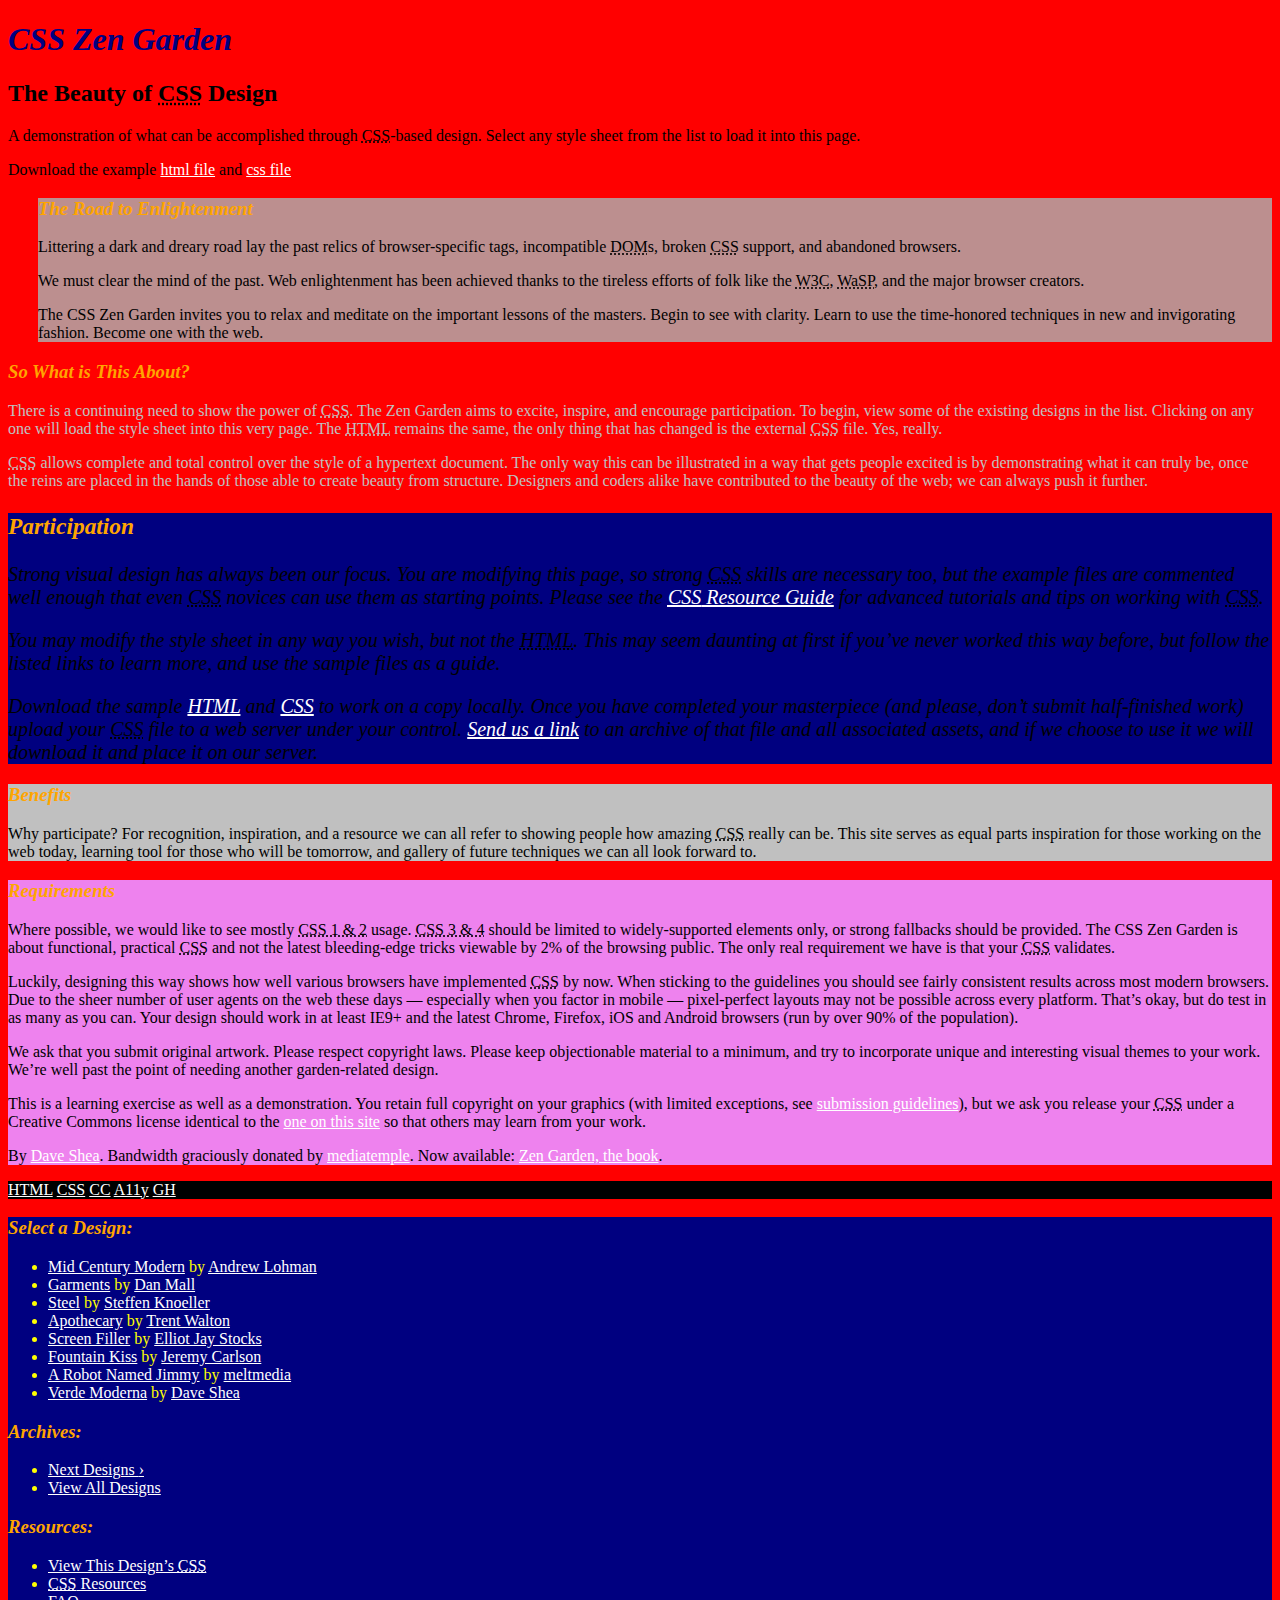
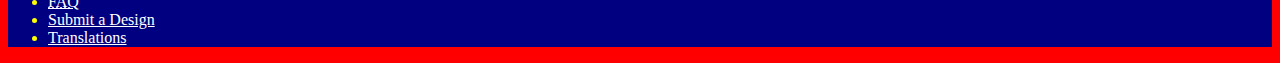
<file: 217/index.html>
<!DOCTYPE html>
<html lang="en">
<head>
	<meta charset="utf-8">
	<title>CSS Zen Garden: The Beauty of CSS Design</title>

	<link rel="stylesheet" media="screen" href="http://www.csszengarden.com/217/217.css">
	<link rel="stylesheet" href="custom.css">
	<link rel="alternate" type="application/rss+xml" title="RSS" href="http://www.csszengarden.com/zengarden.xml">

	<meta name="viewport" content="width=device-width, initial-scale=1.0">
	<meta name="author" content="Dave Shea">
	<meta name="description" content="A demonstration of what can be accomplished visually through CSS-based design.">
	<meta name="robots" content="all">


	<!--[if lt IE 9]>
	<script src="script/html5shiv.js"></script>
	<![endif]-->
</head>

<!--



	View source is a feature, not a bug. Thanks for your curiosity and
	interest in participating!

	Here are the submission guidelines for the new and improved csszengarden.com:

	- CSS3? Of course! Prefix for ALL browsers where necessary.
	- go responsive; test your layout at multiple screen sizes.
	- your browser testing baseline: IE9+, recent Chrome/Firefox/Safari, and iOS/Android
	- Graceful degradation is acceptable, and in fact highly encouraged.
	- use classes for styling. Don't use ids.
	- web fonts are cool, just make sure you have a license to share the files. Hosted 
	  services that are applied via the CSS file (ie. Google Fonts) will work fine, but
	  most that require custom HTML won't. TypeKit is supported, see the readme on this
	  page for usage instructions: https://github.com/mezzoblue/csszengarden.com/

	And a few tips on building your CSS file:

	- use :first-child, :last-child and :nth-child to get at non-classed elements
	- use ::before and ::after to create pseudo-elements for extra styling
	- use multiple background images to apply as many as you need to any element
	- use the Kellum Method for image replacement, if still needed. http://goo.gl/GXxdI
	- don't rely on the extra divs at the bottom. Use ::before and ::after instead.

		
-->

<body id="css-zen-garden">
<div class="page-wrapper">

	<section class="intro" id="zen-intro">
		<header role="banner">
			<h1>CSS Zen Garden</h1>
			<h2>The Beauty of <abbr title="Cascading Style Sheets">CSS</abbr> Design</h2>
		</header>

		<div class="summary" id="zen-summary" role="article">
			<p>A demonstration of what can be accomplished through <abbr title="Cascading Style Sheets">CSS</abbr>-based design. Select any style sheet from the list to load it into this page.</p>
			<p>Download the example <a href="/examples/index" title="This page's source HTML code, not to be modified.">html file</a> and <a href="/examples/style.css" title="This page's sample CSS, the file you may modify.">css file</a></p>
		</div>

		<div class="preamble" id="zen-preamble" role="article">
			<h3>The Road to Enlightenment</h3>
			<p>Littering a dark and dreary road lay the past relics of browser-specific tags, incompatible <abbr title="Document Object Model">DOM</abbr>s, broken <abbr title="Cascading Style Sheets">CSS</abbr> support, and abandoned browsers.</p>
			<p>We must clear the mind of the past. Web enlightenment has been achieved thanks to the tireless efforts of folk like the <abbr title="World Wide Web Consortium">W3C</abbr>, <abbr title="Web Standards Project">WaSP</abbr>, and the major browser creators.</p>
			<p>The CSS Zen Garden invites you to relax and meditate on the important lessons of the masters. Begin to see with clarity. Learn to use the time-honored techniques in new and invigorating fashion. Become one with the web.</p>
		</div>
	</section>

	<div class="main supporting" id="zen-supporting" role="main">
		<div class="explanation" id="zen-explanation" role="article">
			<h3>So What is This About?</h3>
			<p>There is a continuing need to show the power of <abbr title="Cascading Style Sheets">CSS</abbr>. The Zen Garden aims to excite, inspire, and encourage participation. To begin, view some of the existing designs in the list. Clicking on any one will load the style sheet into this very page. The <abbr title="HyperText Markup Language">HTML</abbr> remains the same, the only thing that has changed is the external <abbr title="Cascading Style Sheets">CSS</abbr> file. Yes, really.</p>
			<p><abbr title="Cascading Style Sheets">CSS</abbr> allows complete and total control over the style of a hypertext document. The only way this can be illustrated in a way that gets people excited is by demonstrating what it can truly be, once the reins are placed in the hands of those able to create beauty from structure. Designers and coders alike have contributed to the beauty of the web; we can always push it further.</p>
		</div>

		<div class="participation" id="zen-participation" role="article">
			<h3>Participation</h3>
			<p>Strong visual design has always been our focus. You are modifying this page, so strong <abbr title="Cascading Style Sheets">CSS</abbr> skills are necessary too, but the example files are commented well enough that even <abbr title="Cascading Style Sheets">CSS</abbr> novices can use them as starting points. Please see the <a href="http://www.mezzoblue.com/zengarden/resources/" title="A listing of CSS-related resources"><abbr title="Cascading Style Sheets">CSS</abbr> Resource Guide</a> for advanced tutorials and tips on working with <abbr title="Cascading Style Sheets">CSS</abbr>.</p>
			<p>You may modify the style sheet in any way you wish, but not the <abbr title="HyperText Markup Language">HTML</abbr>. This may seem daunting at first if you&#8217;ve never worked this way before, but follow the listed links to learn more, and use the sample files as a guide.</p>
			<p>Download the sample <a href="/examples/index" title="This page's source HTML code, not to be modified.">HTML</a> and <a href="/examples/style.css" title="This page's sample CSS, the file you may modify.">CSS</a> to work on a copy locally. Once you have completed your masterpiece (and please, don&#8217;t submit half-finished work) upload your <abbr title="Cascading Style Sheets">CSS</abbr> file to a web server under your control. <a href="http://www.mezzoblue.com/zengarden/submit/" title="Use the contact form to send us your CSS file">Send us a link</a> to an archive of that file and all associated assets, and if we choose to use it we will download it and place it on our server.</p>
		</div>

		<div class="benefits" id="zen-benefits" role="article">
			<h3>Benefits</h3>
			<p>Why participate? For recognition, inspiration, and a resource we can all refer to showing people how amazing <abbr title="Cascading Style Sheets">CSS</abbr> really can be. This site serves as equal parts inspiration for those working on the web today, learning tool for those who will be tomorrow, and gallery of future techniques we can all look forward to.</p>
		</div>

		<div class="requirements" id="zen-requirements" role="article">
			<h3>Requirements</h3>
			<p>Where possible, we would like to see mostly <abbr title="Cascading Style Sheets, levels 1 and 2">CSS 1 &amp; 2</abbr> usage. <abbr title="Cascading Style Sheets, levels 3 and 4">CSS 3 &amp; 4</abbr> should be limited to widely-supported elements only, or strong fallbacks should be provided. The CSS Zen Garden is about functional, practical <abbr title="Cascading Style Sheets">CSS</abbr> and not the latest bleeding-edge tricks viewable by 2% of the browsing public. The only real requirement we have is that your <abbr title="Cascading Style Sheets">CSS</abbr> validates.</p>
			<p>Luckily, designing this way shows how well various browsers have implemented <abbr title="Cascading Style Sheets">CSS</abbr> by now. When sticking to the guidelines you should see fairly consistent results across most modern browsers. Due to the sheer number of user agents on the web these days &#8212; especially when you factor in mobile &#8212; pixel-perfect layouts may not be possible across every platform. That&#8217;s okay, but do test in as many as you can. Your design should work in at least IE9+ and the latest Chrome, Firefox, iOS and Android browsers (run by over 90% of the population).</p>
			<p>We ask that you submit original artwork. Please respect copyright laws. Please keep objectionable material to a minimum, and try to incorporate unique and interesting visual themes to your work. We&#8217;re well past the point of needing another garden-related design.</p>
			<p>This is a learning exercise as well as a demonstration. You retain full copyright on your graphics (with limited exceptions, see <a href="http://www.mezzoblue.com/zengarden/submit/guidelines/">submission guidelines</a>), but we ask you release your <abbr title="Cascading Style Sheets">CSS</abbr> under a Creative Commons license identical to the <a href="http://creativecommons.org/licenses/by-nc-sa/3.0/" title="View the Zen Garden's license information.">one on this site</a> so that others may learn from your work.</p>
			<p role="contentinfo">By <a href="http://www.mezzoblue.com/">Dave Shea</a>. Bandwidth graciously donated by <a href="http://www.mediatemple.net/">mediatemple</a>. Now available: <a href="http://www.amazon.com/exec/obidos/ASIN/0321303474/mezzoblue-20/">Zen Garden, the book</a>.</p>
		</div>

		<footer>
			<a href="http://validator.w3.org/check/referer" title="Check the validity of this site&#8217;s HTML" class="zen-validate-html">HTML</a>
			<a href="http://jigsaw.w3.org/css-validator/check/referer" title="Check the validity of this site&#8217;s CSS" class="zen-validate-css">CSS</a>
			<a href="http://creativecommons.org/licenses/by-nc-sa/3.0/" title="View the Creative Commons license of this site: Attribution-NonCommercial-ShareAlike." class="zen-license">CC</a>
			<a href="http://mezzoblue.com/zengarden/faq/#aaa" title="Read about the accessibility of this site" class="zen-accessibility">A11y</a>
			<a href="https://github.com/mezzoblue/csszengarden.com" title="Fork this site on Github" class="zen-github">GH</a>
		</footer>

	</div>


	<aside class="sidebar" role="complementary">
		<div class="wrapper">

			<div class="design-selection" id="design-selection">
				<h3 class="select">Select a Design:</h3>
				<nav role="navigation">
					<ul>
					<li>
						<a href="/221/" class="design-name">Mid Century Modern</a> by						<a href="http://andrewlohman.com/" class="designer-name">Andrew Lohman</a>
					</li>					<li>
						<a href="/220/" class="design-name">Garments</a> by						<a href="http://danielmall.com/" class="designer-name">Dan Mall</a>
					</li>					<li>
						<a href="/219/" class="design-name">Steel</a> by						<a href="http://steffen-knoeller.de" class="designer-name">Steffen Knoeller</a>
					</li>					<li>
						<a href="/218/" class="design-name">Apothecary</a> by						<a href="http://trentwalton.com" class="designer-name">Trent Walton</a>
					</li>					<li>
						<a href="/217/" class="design-name">Screen Filler</a> by						<a href="http://elliotjaystocks.com/" class="designer-name">Elliot Jay Stocks</a>
					</li>					<li>
						<a href="/216/" class="design-name">Fountain Kiss</a> by						<a href="http://jeremycarlson.com" class="designer-name">Jeremy Carlson</a>
					</li>					<li>
						<a href="/215/" class="design-name">A Robot Named Jimmy</a> by						<a href="http://meltmedia.com/" class="designer-name">meltmedia</a>
					</li>					<li>
						<a href="/214/" class="design-name">Verde Moderna</a> by						<a href="http://www.mezzoblue.com/" class="designer-name">Dave Shea</a>
					</li>					</ul>
				</nav>
			</div>

			<div class="design-archives" id="design-archives">
				<h3 class="archives">Archives:</h3>
				<nav role="navigation">
					<ul>
						<li class="next">
							<a href="/214/page1">
								Next Designs <span class="indicator">&rsaquo;</span>
							</a>
						</li>
						<li class="viewall">
							<a href="http://www.mezzoblue.com/zengarden/alldesigns/" title="View every submission to the Zen Garden.">
								View All Designs							</a>
						</li>
					</ul>
				</nav>
			</div>

			<div class="zen-resources" id="zen-resources">
				<h3 class="resources">Resources:</h3>
				<ul>
					<li class="view-css">
						<a href="style.css" title="View the source CSS file of the currently-viewed design.">
							View This Design&#8217;s <abbr title="Cascading Style Sheets">CSS</abbr>						</a>
					</li>
					<li class="css-resources">
						<a href="http://www.mezzoblue.com/zengarden/resources/" title="Links to great sites with information on using CSS.">
							<abbr title="Cascading Style Sheets">CSS</abbr> Resources						</a>
					</li>
					<li class="zen-faq">
						<a href="http://www.mezzoblue.com/zengarden/faq/" title="A list of Frequently Asked Questions about the Zen Garden.">
							<abbr title="Frequently Asked Questions">FAQ</abbr>						</a>
					</li>
					<li class="zen-submit">
						<a href="http://www.mezzoblue.com/zengarden/submit/" title="Send in your own CSS file.">
							Submit a Design						</a>
					</li>
					<li class="zen-translations">
						<a href="http://www.mezzoblue.com/zengarden/translations/" title="View translated versions of this page.">
							Translations						</a>
					</li>
				</ul>
			</div>
		</div>
	</aside>


</div>

<!--

	These superfluous divs/spans were originally provided as catch-alls to add extra imagery.
	These days we have full ::before and ::after support, favour using those instead.
	These only remain for historical design compatibility. They might go away one day.
		
-->
<div class="extra1" role="presentation"></div><div class="extra2" role="presentation"></div><div class="extra3" role="presentation"></div>
<div class="extra4" role="presentation"></div><div class="extra5" role="presentation"></div><div class="extra6" role="presentation"></div>

</body>
</html>
</file>
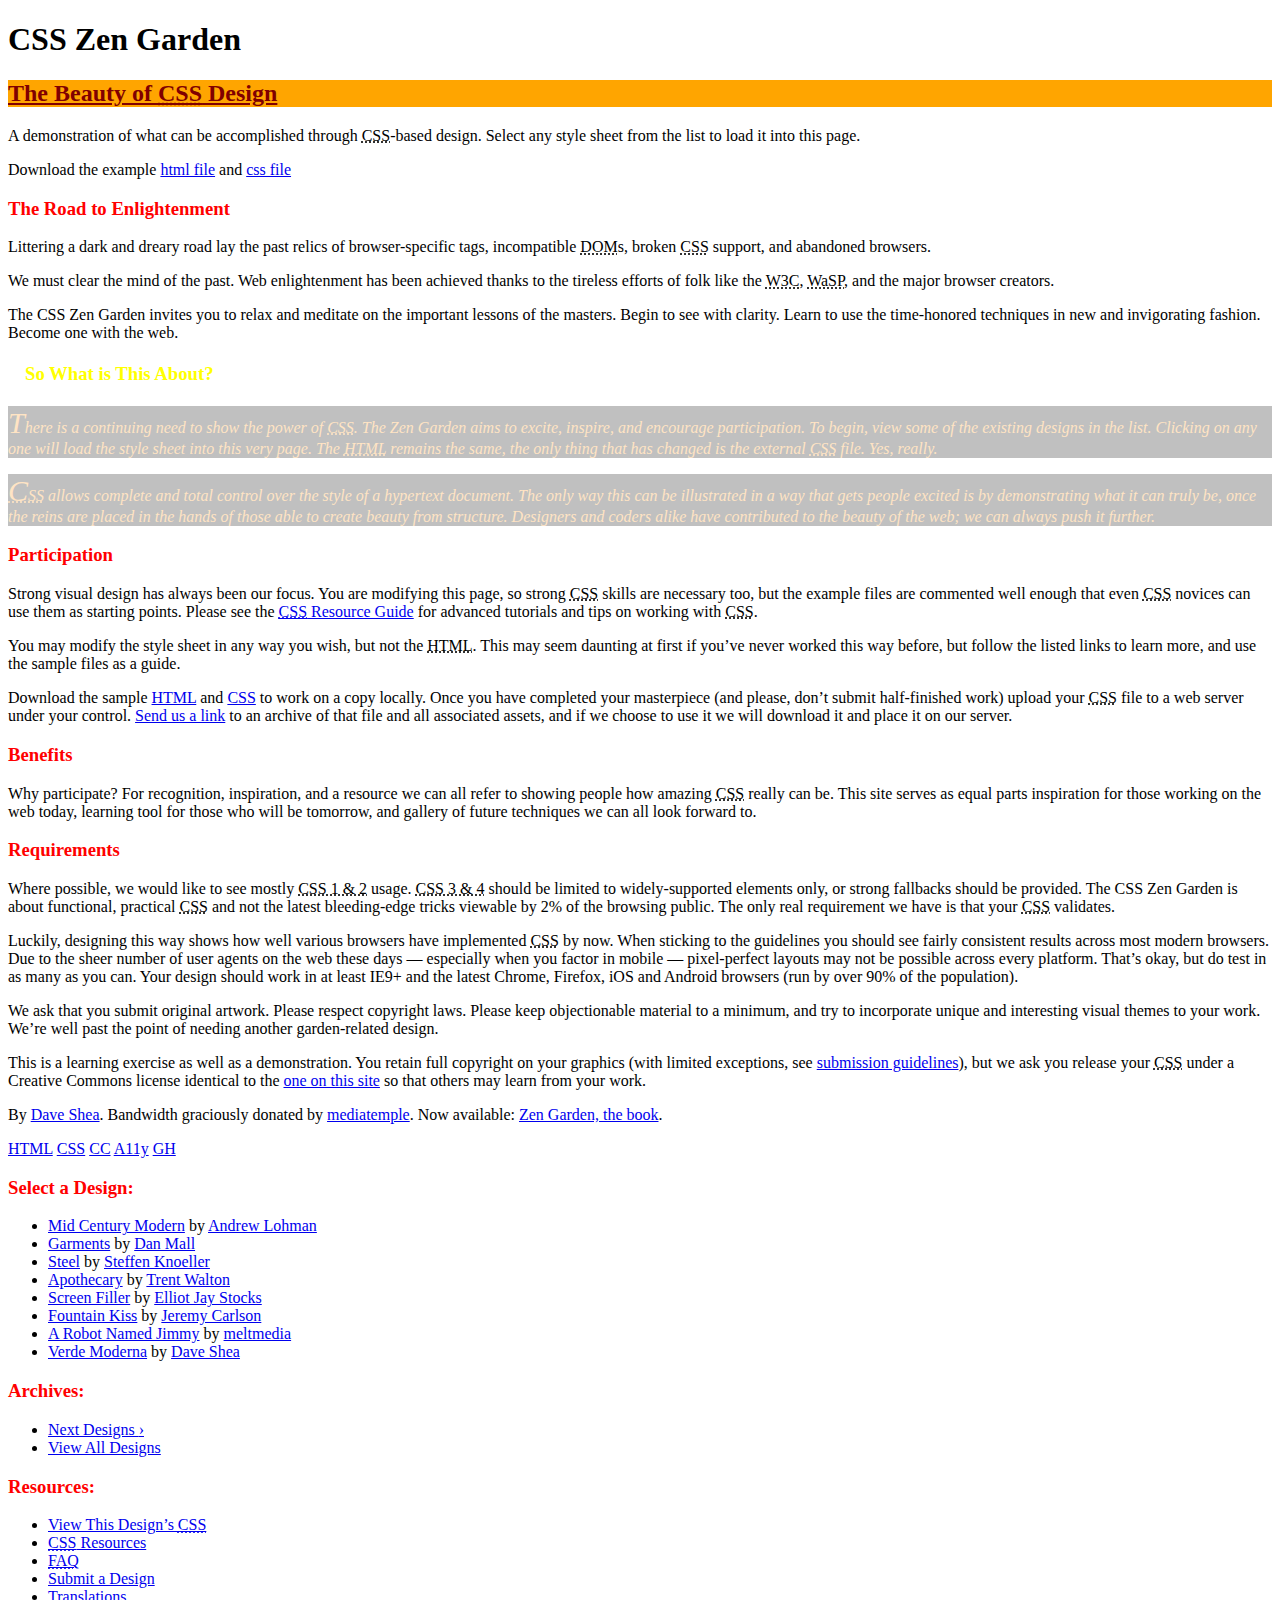
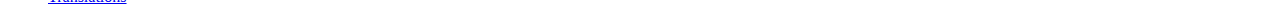
<file: 221/index.html>
<!DOCTYPE html>
<html lang="en">
<head>
	<meta charset="utf-8">
	<title>CSS Zen Garden: The Beauty of CSS Design</title>

	<link rel="stylesheet" media="screen" href="http://www.csszengarden.com/221/221.css?v=8may2013">
	<link rel="stylesheet" href="custom.css">
	<link rel="alternate" type="application/rss+xml" title="RSS" href="http://www.csszengarden.com/zengarden.xml">

	<meta name="viewport" content="width=device-width, initial-scale=1.0">
	<meta name="author" content="Dave Shea">
	<meta name="description" content="A demonstration of what can be accomplished visually through CSS-based design.">
	<meta name="robots" content="all">


	<!--[if lt IE 9]>
	<script src="script/html5shiv.js"></script>
	<![endif]-->
</head>

<!--



	View source is a feature, not a bug. Thanks for your curiosity and
	interest in participating!

	Here are the submission guidelines for the new and improved csszengarden.com:

	- CSS3? Of course! Prefix for ALL browsers where necessary.
	- go responsive; test your layout at multiple screen sizes.
	- your browser testing baseline: IE9+, recent Chrome/Firefox/Safari, and iOS/Android
	- Graceful degradation is acceptable, and in fact highly encouraged.
	- use classes for styling. Don't use ids.
	- web fonts are cool, just make sure you have a license to share the files. Hosted 
	  services that are applied via the CSS file (ie. Google Fonts) will work fine, but
	  most that require custom HTML won't. TypeKit is supported, see the readme on this
	  page for usage instructions: https://github.com/mezzoblue/csszengarden.com/

	And a few tips on building your CSS file:

	- use :first-child, :last-child and :nth-child to get at non-classed elements
	- use ::before and ::after to create pseudo-elements for extra styling
	- use multiple background images to apply as many as you need to any element
	- use the Kellum Method for image replacement, if still needed. http://goo.gl/GXxdI
	- don't rely on the extra divs at the bottom. Use ::before and ::after instead.

		
-->

<body id="css-zen-garden">
<div class="page-wrapper">

	<section class="intro" id="zen-intro">
		<header role="banner">
			<h1>CSS Zen Garden</h1>
			<h2>The Beauty of <abbr title="Cascading Style Sheets">CSS</abbr> Design</h2>
		</header>

		<div class="summary" id="zen-summary" role="article">
			<p>A demonstration of what can be accomplished through <abbr title="Cascading Style Sheets">CSS</abbr>-based design. Select any style sheet from the list to load it into this page.</p>
			<p>Download the example <a href="/examples/index" title="This page's source HTML code, not to be modified.">html file</a> and <a href="/examples/style.css" title="This page's sample CSS, the file you may modify.">css file</a></p>
		</div>

		<div class="preamble" id="zen-preamble" role="article">
			<h3>The Road to Enlightenment</h3>
			<p>Littering a dark and dreary road lay the past relics of browser-specific tags, incompatible <abbr title="Document Object Model">DOM</abbr>s, broken <abbr title="Cascading Style Sheets">CSS</abbr> support, and abandoned browsers.</p>
			<p>We must clear the mind of the past. Web enlightenment has been achieved thanks to the tireless efforts of folk like the <abbr title="World Wide Web Consortium">W3C</abbr>, <abbr title="Web Standards Project">WaSP</abbr>, and the major browser creators.</p>
			<p>The CSS Zen Garden invites you to relax and meditate on the important lessons of the masters. Begin to see with clarity. Learn to use the time-honored techniques in new and invigorating fashion. Become one with the web.</p>
		</div>
	</section>

	<div class="main supporting" id="zen-supporting" role="main">
		<div class="explanation" id="zen-explanation" role="article">
			<h3>So What is This About?</h3>
			<p>There is a continuing need to show the power of <abbr title="Cascading Style Sheets">CSS</abbr>. The Zen Garden aims to excite, inspire, and encourage participation. To begin, view some of the existing designs in the list. Clicking on any one will load the style sheet into this very page. The <abbr title="HyperText Markup Language">HTML</abbr> remains the same, the only thing that has changed is the external <abbr title="Cascading Style Sheets">CSS</abbr> file. Yes, really.</p>
			<p><abbr title="Cascading Style Sheets">CSS</abbr> allows complete and total control over the style of a hypertext document. The only way this can be illustrated in a way that gets people excited is by demonstrating what it can truly be, once the reins are placed in the hands of those able to create beauty from structure. Designers and coders alike have contributed to the beauty of the web; we can always push it further.</p>
		</div>

		<div class="participation" id="zen-participation" role="article">
			<h3>Participation</h3>
			<p>Strong visual design has always been our focus. You are modifying this page, so strong <abbr title="Cascading Style Sheets">CSS</abbr> skills are necessary too, but the example files are commented well enough that even <abbr title="Cascading Style Sheets">CSS</abbr> novices can use them as starting points. Please see the <a href="http://www.mezzoblue.com/zengarden/resources/" title="A listing of CSS-related resources"><abbr title="Cascading Style Sheets">CSS</abbr> Resource Guide</a> for advanced tutorials and tips on working with <abbr title="Cascading Style Sheets">CSS</abbr>.</p>
			<p>You may modify the style sheet in any way you wish, but not the <abbr title="HyperText Markup Language">HTML</abbr>. This may seem daunting at first if you&#8217;ve never worked this way before, but follow the listed links to learn more, and use the sample files as a guide.</p>
			<p>Download the sample <a href="/examples/index" title="This page's source HTML code, not to be modified.">HTML</a> and <a href="/examples/style.css" title="This page's sample CSS, the file you may modify.">CSS</a> to work on a copy locally. Once you have completed your masterpiece (and please, don&#8217;t submit half-finished work) upload your <abbr title="Cascading Style Sheets">CSS</abbr> file to a web server under your control. <a href="http://www.mezzoblue.com/zengarden/submit/" title="Use the contact form to send us your CSS file">Send us a link</a> to an archive of that file and all associated assets, and if we choose to use it we will download it and place it on our server.</p>
		</div>

		<div class="benefits" id="zen-benefits" role="article">
			<h3>Benefits</h3>
			<p>Why participate? For recognition, inspiration, and a resource we can all refer to showing people how amazing <abbr title="Cascading Style Sheets">CSS</abbr> really can be. This site serves as equal parts inspiration for those working on the web today, learning tool for those who will be tomorrow, and gallery of future techniques we can all look forward to.</p>
		</div>

		<div class="requirements" id="zen-requirements" role="article">
			<h3>Requirements</h3>
			<p>Where possible, we would like to see mostly <abbr title="Cascading Style Sheets, levels 1 and 2">CSS 1 &amp; 2</abbr> usage. <abbr title="Cascading Style Sheets, levels 3 and 4">CSS 3 &amp; 4</abbr> should be limited to widely-supported elements only, or strong fallbacks should be provided. The CSS Zen Garden is about functional, practical <abbr title="Cascading Style Sheets">CSS</abbr> and not the latest bleeding-edge tricks viewable by 2% of the browsing public. The only real requirement we have is that your <abbr title="Cascading Style Sheets">CSS</abbr> validates.</p>
			<p>Luckily, designing this way shows how well various browsers have implemented <abbr title="Cascading Style Sheets">CSS</abbr> by now. When sticking to the guidelines you should see fairly consistent results across most modern browsers. Due to the sheer number of user agents on the web these days &#8212; especially when you factor in mobile &#8212; pixel-perfect layouts may not be possible across every platform. That&#8217;s okay, but do test in as many as you can. Your design should work in at least IE9+ and the latest Chrome, Firefox, iOS and Android browsers (run by over 90% of the population).</p>
			<p>We ask that you submit original artwork. Please respect copyright laws. Please keep objectionable material to a minimum, and try to incorporate unique and interesting visual themes to your work. We&#8217;re well past the point of needing another garden-related design.</p>
			<p>This is a learning exercise as well as a demonstration. You retain full copyright on your graphics (with limited exceptions, see <a href="http://www.mezzoblue.com/zengarden/submit/guidelines/">submission guidelines</a>), but we ask you release your <abbr title="Cascading Style Sheets">CSS</abbr> under a Creative Commons license identical to the <a href="http://creativecommons.org/licenses/by-nc-sa/3.0/" title="View the Zen Garden's license information.">one on this site</a> so that others may learn from your work.</p>
			<p role="contentinfo">By <a href="http://www.mezzoblue.com/">Dave Shea</a>. Bandwidth graciously donated by <a href="http://www.mediatemple.net/">mediatemple</a>. Now available: <a href="http://www.amazon.com/exec/obidos/ASIN/0321303474/mezzoblue-20/">Zen Garden, the book</a>.</p>
		</div>

		<footer>
			<a href="http://validator.w3.org/check/referer" title="Check the validity of this site&#8217;s HTML" class="zen-validate-html">HTML</a>
			<a href="http://jigsaw.w3.org/css-validator/check/referer" title="Check the validity of this site&#8217;s CSS" class="zen-validate-css">CSS</a>
			<a href="http://creativecommons.org/licenses/by-nc-sa/3.0/" title="View the Creative Commons license of this site: Attribution-NonCommercial-ShareAlike." class="zen-license">CC</a>
			<a href="http://mezzoblue.com/zengarden/faq/#aaa" title="Read about the accessibility of this site" class="zen-accessibility">A11y</a>
			<a href="https://github.com/mezzoblue/csszengarden.com" title="Fork this site on Github" class="zen-github">GH</a>
		</footer>

	</div>


	<aside class="sidebar" role="complementary">
		<div class="wrapper">

			<div class="design-selection" id="design-selection">
				<h3 class="select">Select a Design:</h3>
				<nav role="navigation">
					<ul>
					<li>
						<a href="/221/" class="design-name">Mid Century Modern</a> by						<a href="http://andrewlohman.com/" class="designer-name">Andrew Lohman</a>
					</li>					<li>
						<a href="/220/" class="design-name">Garments</a> by						<a href="http://danielmall.com/" class="designer-name">Dan Mall</a>
					</li>					<li>
						<a href="/219/" class="design-name">Steel</a> by						<a href="http://steffen-knoeller.de" class="designer-name">Steffen Knoeller</a>
					</li>					<li>
						<a href="/218/" class="design-name">Apothecary</a> by						<a href="http://trentwalton.com" class="designer-name">Trent Walton</a>
					</li>					<li>
						<a href="/217/" class="design-name">Screen Filler</a> by						<a href="http://elliotjaystocks.com/" class="designer-name">Elliot Jay Stocks</a>
					</li>					<li>
						<a href="/216/" class="design-name">Fountain Kiss</a> by						<a href="http://jeremycarlson.com" class="designer-name">Jeremy Carlson</a>
					</li>					<li>
						<a href="/215/" class="design-name">A Robot Named Jimmy</a> by						<a href="http://meltmedia.com/" class="designer-name">meltmedia</a>
					</li>					<li>
						<a href="/214/" class="design-name">Verde Moderna</a> by						<a href="http://www.mezzoblue.com/" class="designer-name">Dave Shea</a>
					</li>					</ul>
				</nav>
			</div>

			<div class="design-archives" id="design-archives">
				<h3 class="archives">Archives:</h3>
				<nav role="navigation">
					<ul>
						<li class="next">
							<a href="/214/page1">
								Next Designs <span class="indicator">&rsaquo;</span>
							</a>
						</li>
						<li class="viewall">
							<a href="http://www.mezzoblue.com/zengarden/alldesigns/" title="View every submission to the Zen Garden.">
								View All Designs							</a>
						</li>
					</ul>
				</nav>
			</div>

			<div class="zen-resources" id="zen-resources">
				<h3 class="resources">Resources:</h3>
				<ul>
					<li class="view-css">
						<a href="style.css" title="View the source CSS file of the currently-viewed design.">
							View This Design&#8217;s <abbr title="Cascading Style Sheets">CSS</abbr>						</a>
					</li>
					<li class="css-resources">
						<a href="http://www.mezzoblue.com/zengarden/resources/" title="Links to great sites with information on using CSS.">
							<abbr title="Cascading Style Sheets">CSS</abbr> Resources						</a>
					</li>
					<li class="zen-faq">
						<a href="http://www.mezzoblue.com/zengarden/faq/" title="A list of Frequently Asked Questions about the Zen Garden.">
							<abbr title="Frequently Asked Questions">FAQ</abbr>						</a>
					</li>
					<li class="zen-submit">
						<a href="http://www.mezzoblue.com/zengarden/submit/" title="Send in your own CSS file.">
							Submit a Design						</a>
					</li>
					<li class="zen-translations">
						<a href="http://www.mezzoblue.com/zengarden/translations/" title="View translated versions of this page.">
							Translations						</a>
					</li>
				</ul>
			</div>
		</div>
	</aside>


</div>

<!--

	These superfluous divs/spans were originally provided as catch-alls to add extra imagery.
	These days we have full ::before and ::after support, favour using those instead.
	These only remain for historical design compatibility. They might go away one day.
		
-->
<div class="extra1" role="presentation"></div><div class="extra2" role="presentation"></div><div class="extra3" role="presentation"></div>
<div class="extra4" role="presentation"></div><div class="extra5" role="presentation"></div><div class="extra6" role="presentation"></div>

</body>
</html>
</file>
<file: 217/custom.css>
div.participation {
	background-color: navy;
	font-size: 20px;
	font-style: oblique;
}

section.intro div.preamble {
	background-color: rosybrown;
	margin-left: 30px;
}

h2	{
	color: black;
}

h1 {
	color: navy;
	text-transform: unset;
	font-style: italic

	}

h3 {
	color: orange;
	font-style: italic;
}

aside.sidebar {
	background-color: navy;
	color: yellow;
}

aside.sidebar:hover {
	background-color: black;
}

aside.sidebar:hover h3 {
	color: red;
}

a:hover {
	color: red;
	border-color: yellow;
}

a {
	color: white;
}

body {
	background-color: red;
}

div.benefits {
	background-color: silver;
}

div.requirements {
	background-color: violet;
}

footer {
	background-color: black;
}

div.explanation {
	color: silver;
}
</file>
<file: 221/custom.css>
.intro header h2 {
	background-color: orange;
	color: maroon;
	text-decoration: underline;
}

h3 {
	color: red;
}

.main .explanation h3 {
	color: yellow;
	border: 2px solid white;
	padding-left: 15px;
}

.main .explanation p {
	background-color: silver;
	color: bisque;
	font-style: italic;

}

.main .explanation p:first-letter {
	font-size: 30px;
}


.sidebar .design-selection nav ul li a:hover {
	color: red;
}

a:hover {
	color: greenyellow;
}
</file>
